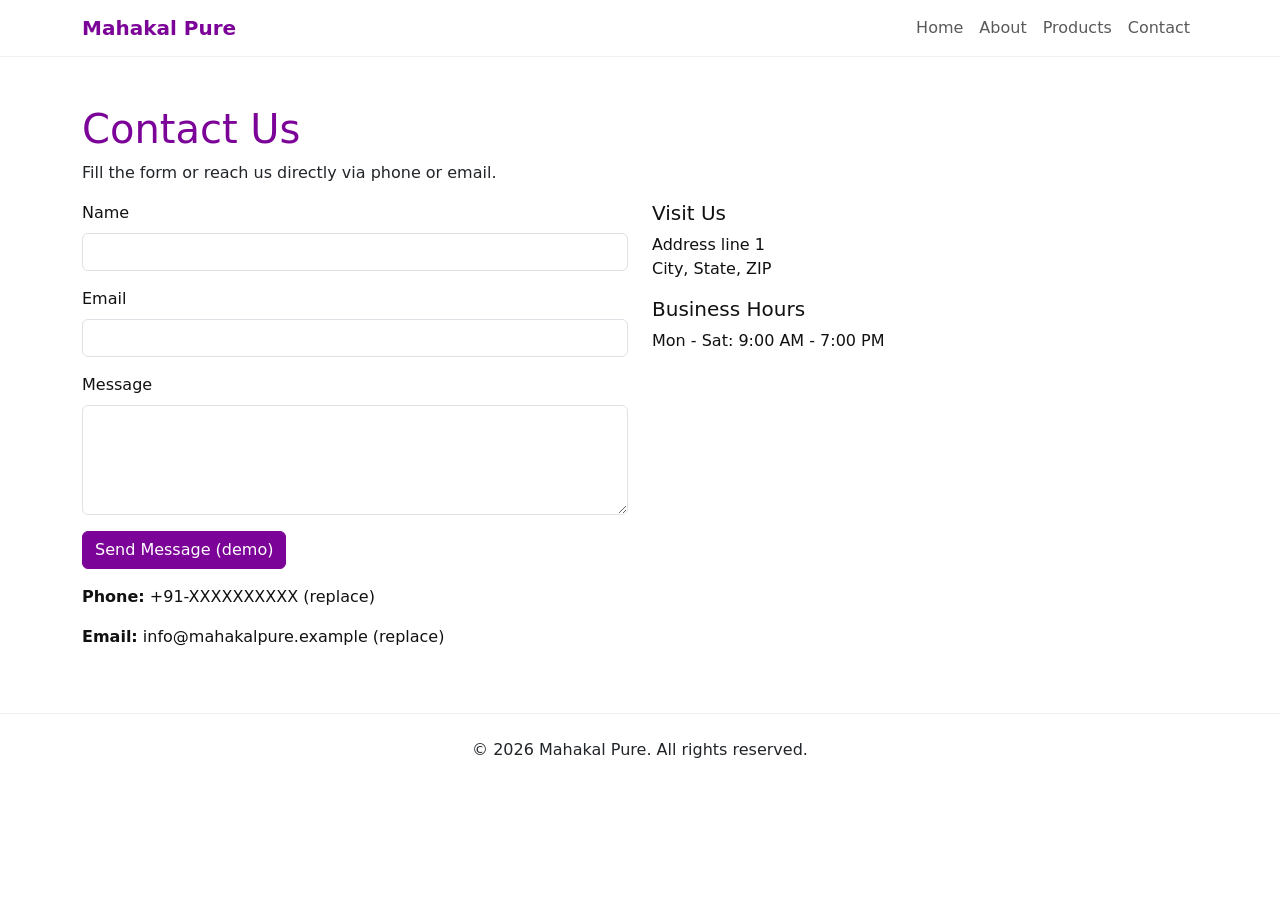
<file: contact.html>
<!doctype html>
<html lang="en">
  <head>
    <meta charset="utf-8" />
    <meta name="viewport" content="width=device-width, initial-scale=1" />
    <title>Contact - Mahakal Pure</title>
    <link href="https://cdn.jsdelivr.net/npm/bootstrap@5.3.2/dist/css/bootstrap.min.css" rel="stylesheet">
    <link rel="stylesheet" href="/assets/css/styles.css">
  </head>
  <body>
    <nav class="navbar navbar-expand-lg navbar-light bg-white border-bottom">
      <div class="container">
        <a class="navbar-brand text-brand" href="/">Mahakal Pure</a>
        <div class="collapse navbar-collapse" id="navMenu">
          <ul class="navbar-nav ms-auto">
            <li class="nav-item"><a class="nav-link" href="/">Home</a></li>
            <li class="nav-item"><a class="nav-link" href="/about.html">About</a></li>
            <li class="nav-item"><a class="nav-link" href="/products.html">Products</a></li>
            <li class="nav-item"><a class="nav-link" href="/contact.html">Contact</a></li>
          </ul>
        </div>
      </div>
    </nav>

    <main class="container my-5">
      <h1 class="text-brand">Contact Us</h1>
      <p class="text-dark">Fill the form or reach us directly via phone or email.</p>

      <div class="row">
        <div class="col-md-6">
          <form id="contactForm">
            <div class="mb-3">
              <label for="name" class="form-label">Name</label>
              <input type="text" class="form-control" id="name" required>
            </div>
            <div class="mb-3">
              <label for="email" class="form-label">Email</label>
              <input type="email" class="form-control" id="email" required>
            </div>
            <div class="mb-3">
              <label for="message" class="form-label">Message</label>
              <textarea class="form-control" id="message" rows="4" required></textarea>
            </div>
            <button type="submit" class="btn btn-primary">Send Message (demo)</button>
          </form>
          <p class="mt-3"><strong>Phone:</strong> +91-XXXXXXXXXX (replace)</p>
          <p><strong>Email:</strong> info@mahakalpure.example (replace)</p>
        </div>
        <div class="col-md-6">
          <h5>Visit Us</h5>
          <p>Address line 1<br>City, State, ZIP</p>
          <h5>Business Hours</h5>
          <p>Mon - Sat: 9:00 AM - 7:00 PM</p>
        </div>
      </div>
    </main>

    <footer class="bg-white border-top py-4">
      <div class="container text-center">
        <p class="mb-0 text-dark">&copy; 2026 Mahakal Pure. All rights reserved.</p>
      </div>
    </footer>

    <script src="https://cdn.jsdelivr.net/npm/bootstrap@5.3.2/dist/js/bootstrap.bundle.min.js"></script>
    <script>
      // Demo: prevent real submission
      document.getElementById('contactForm').addEventListener('submit', function(e){
        e.preventDefault();
        alert('This form is a demo. Replace with your backend or service (Formspree, Netlify Forms, etc.).');
      });
    </script>
  </body>
</html>
</file>
<file: assets/css/styles.css>
/* Custom styles for Mahakal Pure starter site */
:root{
  --brand:#7c0398; /* purple */
  --accent:#5a026f; /* darker purple */
  --text:#111111; /* small black mix color */
  --bg:#ffffff;
}
*{box-sizing:border-box}
body{font-family:system-ui,-apple-system,Segoe UI,Roboto,'Helvetica Neue',Arial;background:var(--bg);color:var(--text);}
.hero{
  background:linear-gradient(180deg, rgba(124,3,152,0.03), rgba(90,2,111,0.02));
  padding:70px 0;
}
.text-brand{color:var(--brand) !important}
.btn-primary{background:var(--brand);border-color:var(--brand)}
.btn-primary:hover{background:var(--accent);border-color:var(--accent)}
.navbar-brand{font-weight:700;color:var(--brand)}
.card-img-top{height:220px;object-fit:contain;background:#fff;padding:1rem}
.border-top{border-top:1px solid rgba(0,0,0,0.06)!important}
.border-bottom{border-bottom:1px solid rgba(0,0,0,0.06)!important}
</file>
